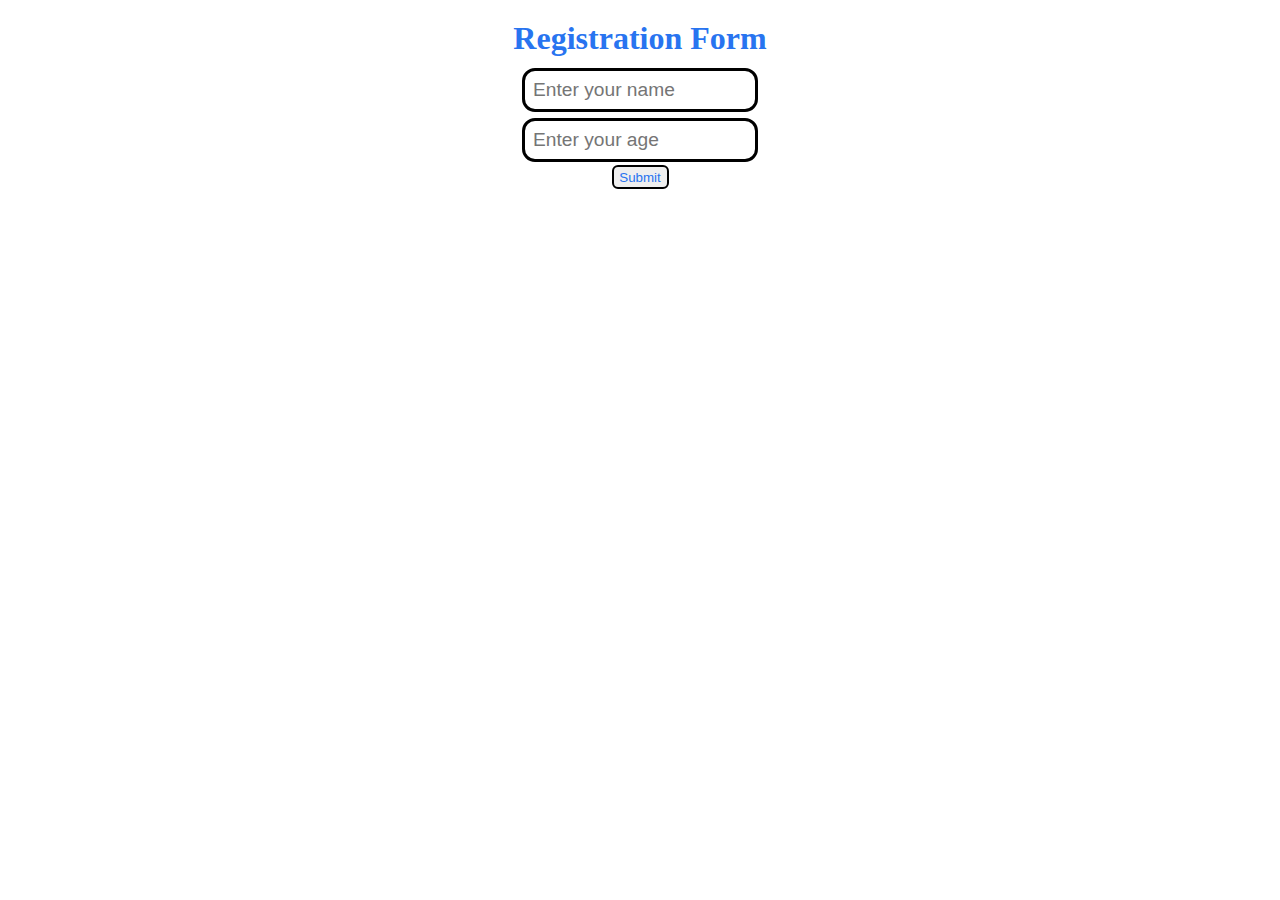
<file: project 1/index.html>
<!DOCTYPE html>
<html lang="en">
<head>
    <meta charset="UTF-8">
    <meta name="viewport" content="width=device-width, initial-scale=1.0">
    <title>Form Project</title>
    <link rel="stylesheet" href="style.css">
</head>
<body>
    <h1 class="heading">Registration Form</h1>

    <form id="myform" class="hamroform">

    <input type="text" name="username" id="username" placeholder="Enter your name" required>
    <div id="nameError" class="error"></div>
    
    <input type="number" name="age" id="age" placeholder="Enter your age" required>
    <div id="ageError" class="error"></div>

    <button type="submit" class="btn">Submit</button>

    <div id="successMessage" class="success"></div>
    </form>



    <script src="script.js"></script>
</body>
</html>
</file>
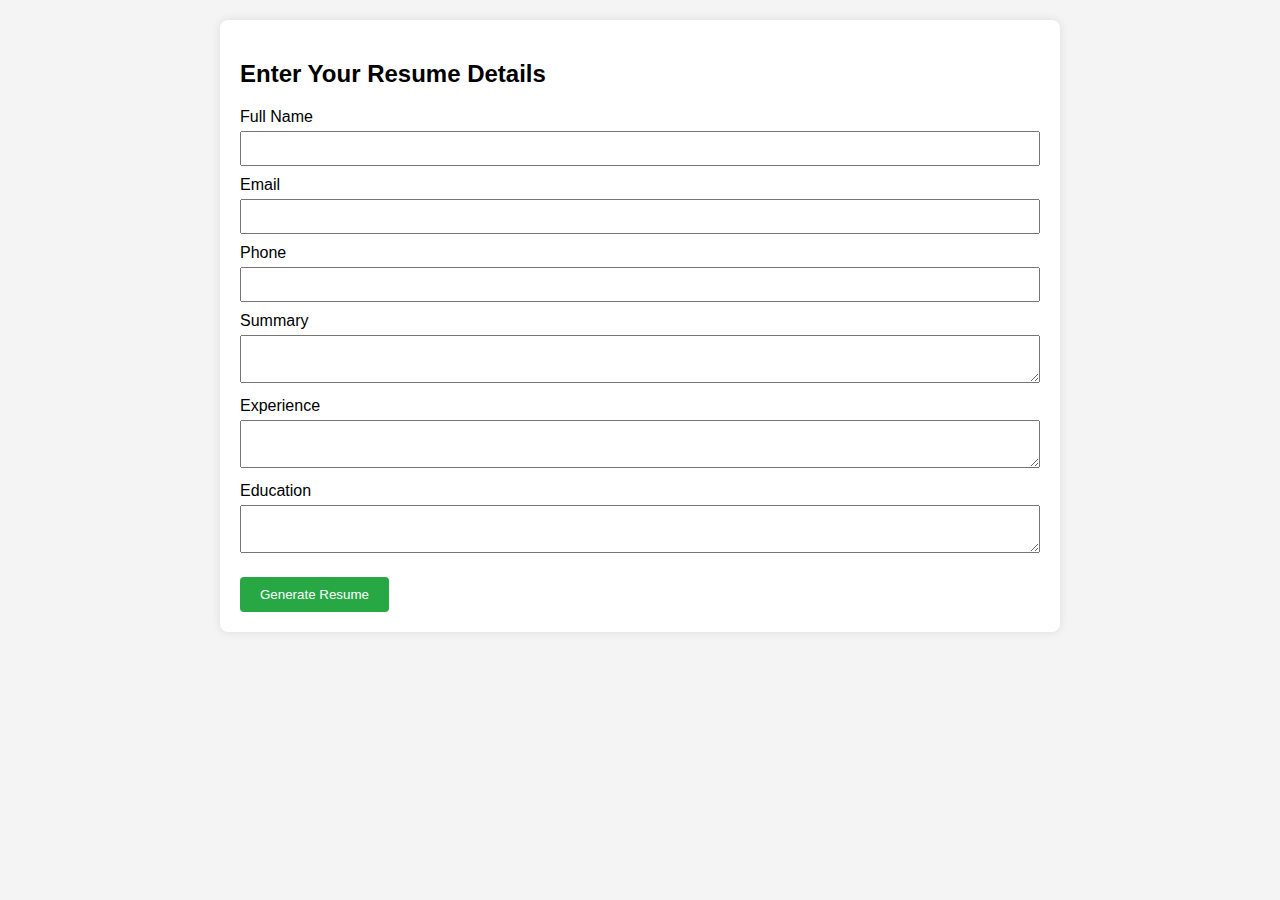
<file: project 2/old_index.html>
<!DOCTYPE html>
<html lang="en">
<head>
  <meta charset="UTF-8">
  <meta name="viewport" content="width=device-width, initial-scale=1.0">
  <title>Resume Builder</title>
  <style>
    body {
      font-family: Arial, sans-serif;
      margin: 0;
      padding: 0;
      background: #f4f4f4;
    }
    .container {
      max-width: 800px;
      margin: 20px auto;
      padding: 20px;
      background: white;
      box-shadow: 0 0 10px rgba(0,0,0,0.1);
      border-radius: 8px;
    }
    .form-section, .resume-section {
      display: none;
    }
    .visible {
      display: block;
    }
    .resume {
      border-top: 2px solid #333;
      padding-top: 20px;
    }
    label {
      display: block;
      margin-top: 10px;
    }
    input, textarea {
      width: 100%;
      padding: 8px;
      margin-top: 5px;
      box-sizing: border-box;
    }
    button {
      margin-top: 20px;
      padding: 10px 20px;
      background: #28a745;
      color: white;
      border: none;
      cursor: pointer;
      border-radius: 4px;
    }
    .error {
      color: red;
      font-size: 0.9em;
    }
  </style>
</head>
<body>
  <div class="container">
    <div class="form-section visible">
      <h2>Enter Your Resume Details</h2>
      <form id="resumeForm">
        <label for="name">Full Name <span class="error" id="nameError"></span></label>
        <input type="text" id="name" required>


        <label for="email">Email <span class="error" id="emailError"></span></label>
        <input type="email" id="email" required>


        <label for="phone">Phone <span class="error" id="phoneError"></span></label>
        <input type="text" id="phone" required>


        <label for="summary">Summary</label>
        <textarea id="summary"></textarea>


        <label for="experience">Experience</label>
        <textarea id="experience"></textarea>


        <label for="education">Education</label>
        <textarea id="education"></textarea>


        <button type="submit">Generate Resume</button>
      </form>
    </div>

    
    <div class="resume-section">
      <h2>Resume</h2>
      <div class="resume">
        <h3 id="resName"></h3>
        <p><strong>Email:</strong> <span id="resEmail"></span></p>
        <p><strong>Phone:</strong> <span id="resPhone"></span></p>
        <h4>Summary</h4>
        <p id="resSummary"></p>
        <h4>Experience</h4>
        <p id="resExperience"></p>
        <h4>Education</h4>
        <p id="resEducation"></p>
      </div>
    </div>
  </div>

  <script>
    const form = document.getElementById('resumeForm');
    form.addEventListener('submit', function(e) {
      e.preventDefault();

      // Clear previous errors
      document.getElementById('nameError').textContent = '';
      document.getElementById('emailError').textContent = '';
      document.getElementById('phoneError').textContent = '';

      // Get values
      const name = document.getElementById('name').value.trim();
      const email = document.getElementById('email').value.trim();
      const phone = document.getElementById('phone').value.trim();
      const summary = document.getElementById('summary').value.trim();
      const experience = document.getElementById('experience').value.trim();
      const education = document.getElementById('education').value.trim();

      let valid = true;

      // Validation
      if (name === '') {
        document.getElementById('nameError').textContent = 'Required';
        valid = false;
      }
      if (!/^[^\s@]+@[^\s@]+\.[^\s@]+$/.test(email)) {
        document.getElementById('emailError').textContent = 'Invalid email';
        valid = false;
      }
      if (!/^\d{10}$/.test(phone)) {
        document.getElementById('phoneError').textContent = '10-digit phone';
        valid = false;
      }

      if (!valid) return;

      // Fill resume
      document.getElementById('resName').textContent = name;
      document.getElementById('resEmail').textContent = email;
      document.getElementById('resPhone').textContent = phone;
      document.getElementById('resSummary').textContent = summary;
      document.getElementById('resExperience').textContent = experience;
      document.getElementById('resEducation').textContent = education;

      // Toggle views
      document.querySelector('.form-section').classList.remove('visible');
      document.querySelector('.resume-section').classList.add('visible');
    });
  </script>
</body>
</html>
</file>
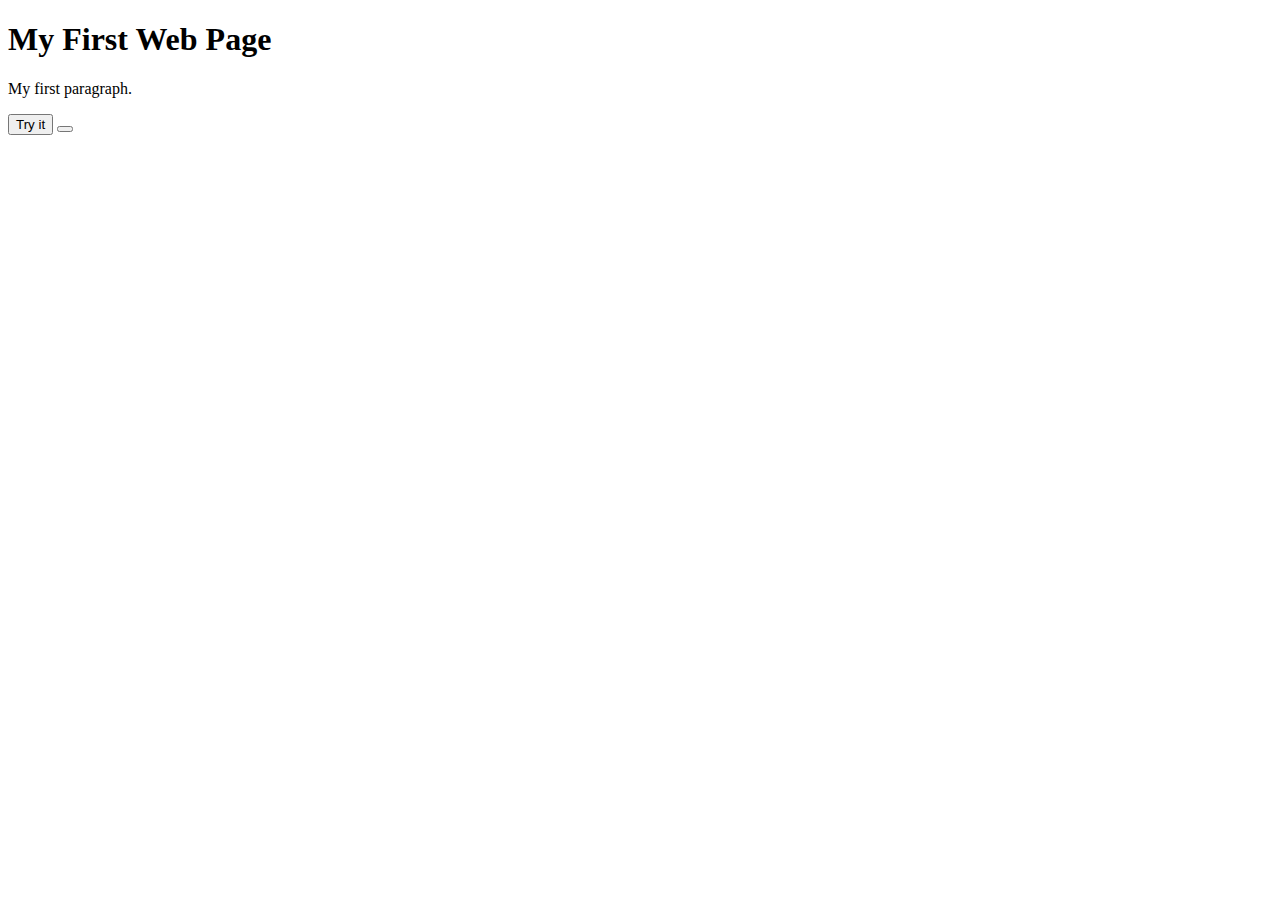
<file: JavaScript/Basic_JS/onclick.html>
<!DOCTYPE html>
<html>
<body>

<h1>My First Web Page</h1>
<p>My first paragraph.</p>

<button type="button" onclick="document.write(5 + 6)">Try it</button>
<button type="button"></button>
</body>
</html>
</file>
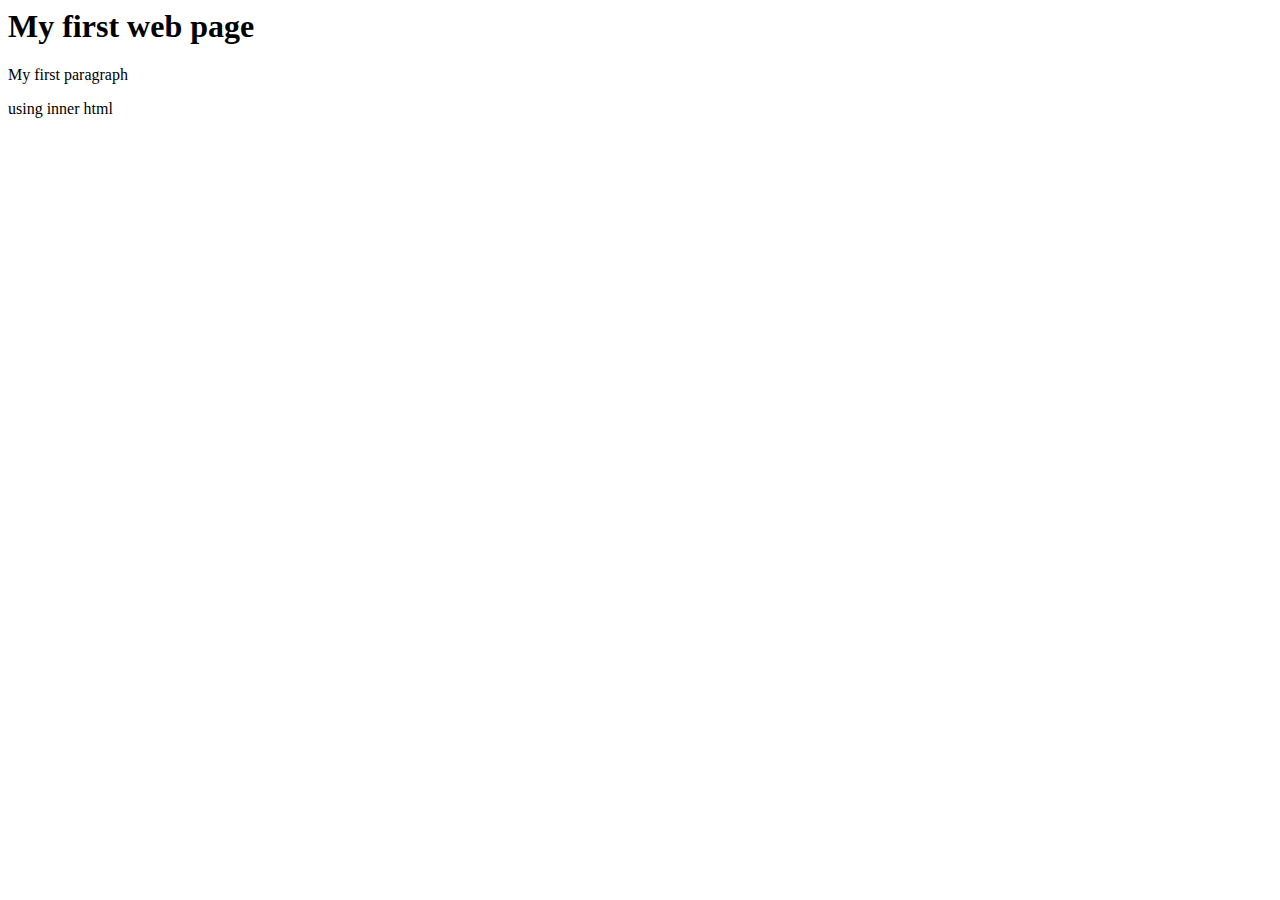
<file: JavaScript/Basic_JS/use_innerHTML.html>
<html>
    <body>
        <h1>My first web page</h1>
        <p>My first paragraph</p>
        <p id="demo">I am id</p>
        <script>
            document.getElementById("demo").innerHTML="using inner html";


        </script>
    </body>
</html>
</file>
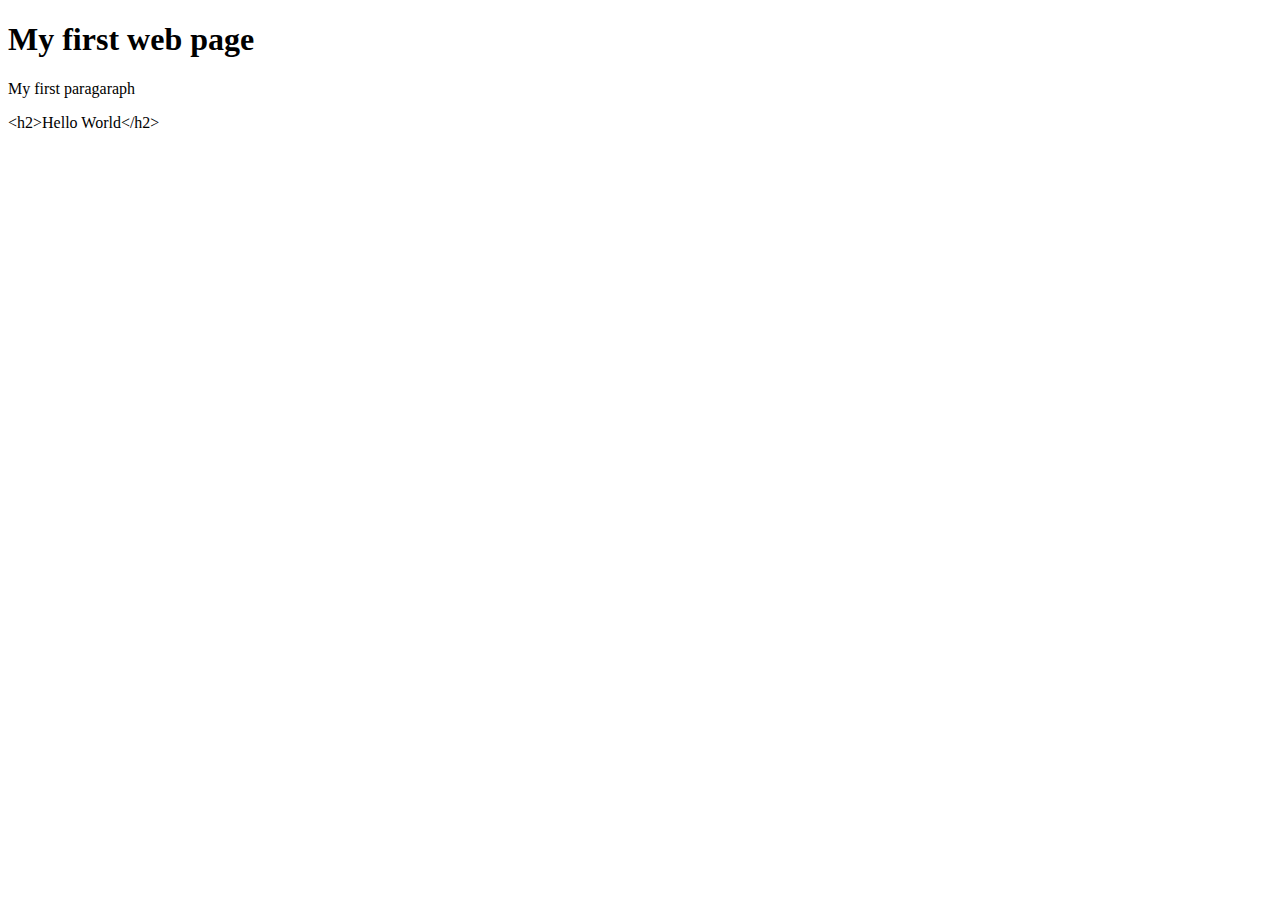
<file: JavaScript/Basic_JS/use_innerText.html>
<!DOCTYPE html>
<html>
    <head></head>
    <body>
        <h1>My first web page</h1>
        <p>My first paragaraph</p>
        <p id="demo">I am id</p>

        <script>
document.getElementById("demo").innerText = "<h2>Hello World</h2>";
</script>
    </body>
</html>
</file>
<file: project 1/style.css>
*{
    margin: 0;
    padding: 0;
}

.heading{
    text-align: center;
    color: #2874f0;
    margin-top: 20px;
    margin-bottom: 8px;
}
.hamroform{
    text-align: center;
    align-items: center;

}

.hamroform input{
    width: 214px;
    height: 22px;
    margin: 3px;
    border: 3px solid black;
    border-radius: 13px;
    padding: 8px;
    font-size:larger;
}

.btn{
    height: 24px;
    width: 57px;
    border: 2px solid black;
    color: #2874f0;
    border-radius: 6px;
}
.error{
    color: red;
    font-size:22px;
}

.success{
    color: green;
    font-size: 22px;
    margin-top: 10px;
}
</file>
